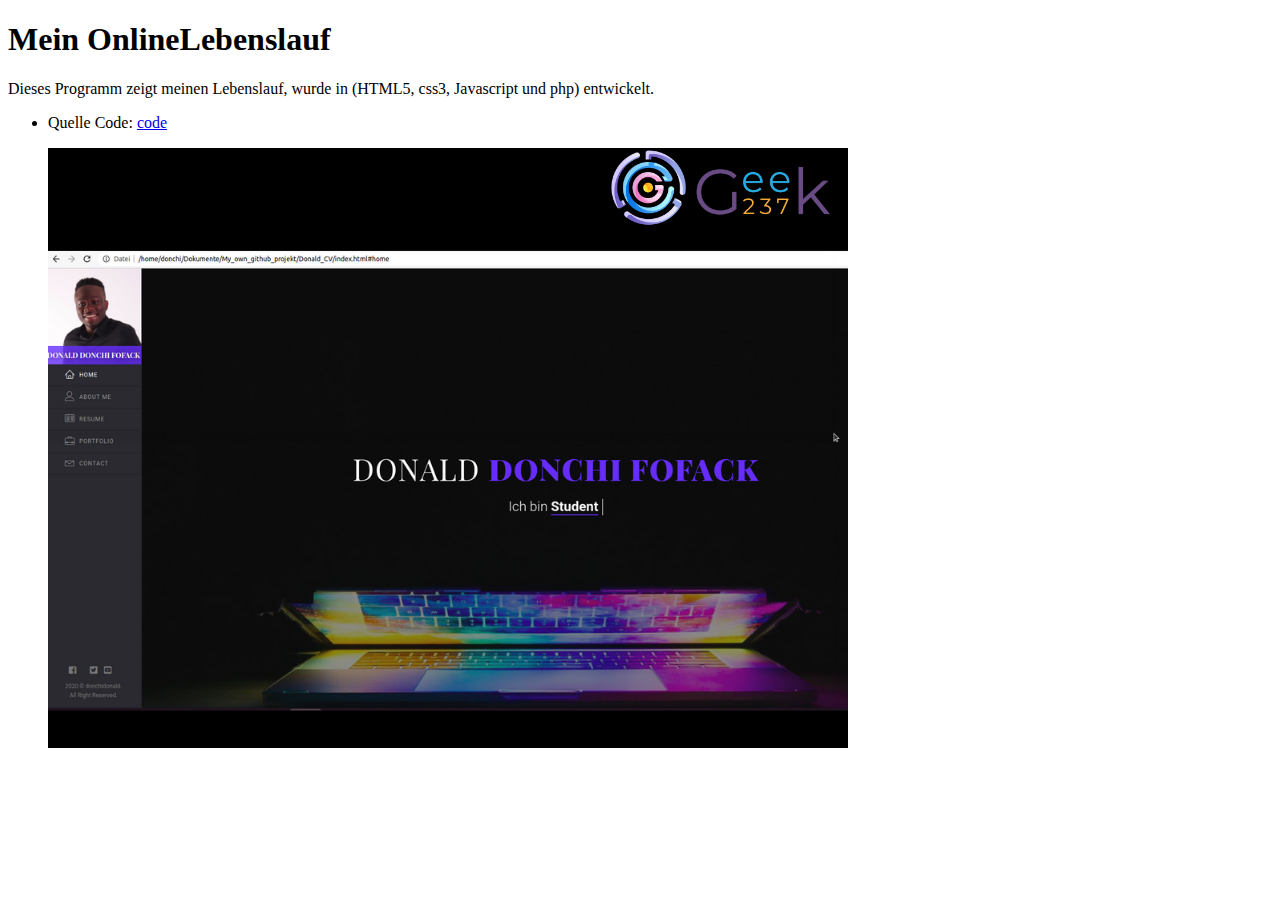
<file: portfolio/000_template/single-work.html>
<!doctype html>
<html lang="de">
    <head>
        <meta charset="UTF-8">
        <title>Single Ajax Portfolio</title>
    </head>
    <body>
        <div class="single-work">
            <div class="container">
                <div class="row text-center">
                    <div class="col-md-10 offset-md-1 mb-40">
                        <h1 class="title mb-30">Mein OnlineLebenslauf</h1>
                        <p class="mb-30">Dieses Programm zeigt meinen Lebenslauf, wurde in (HTML5, css3, Javascript und php) entwickelt. </p>
                        <ul class="information">
                            <li><span class="title">Quelle Code:</span> <a class="link" href="https://github.com/donchi-donald/Donald_CV1">code</a>  </li>
                            <!--li><span class="title"><button  class="btn-main" onclick="window.location.href='./programme/addressbuch/'">Programm hier starten!</button></li-->
                        </ul>

                        <figure class="mt-30"><img src="../../portfolio/mycv/img/21.png" alt=""></figure>
                        
                    </div>
                </div>
            </div>
        </div>
    </body>
</html>
</file>
